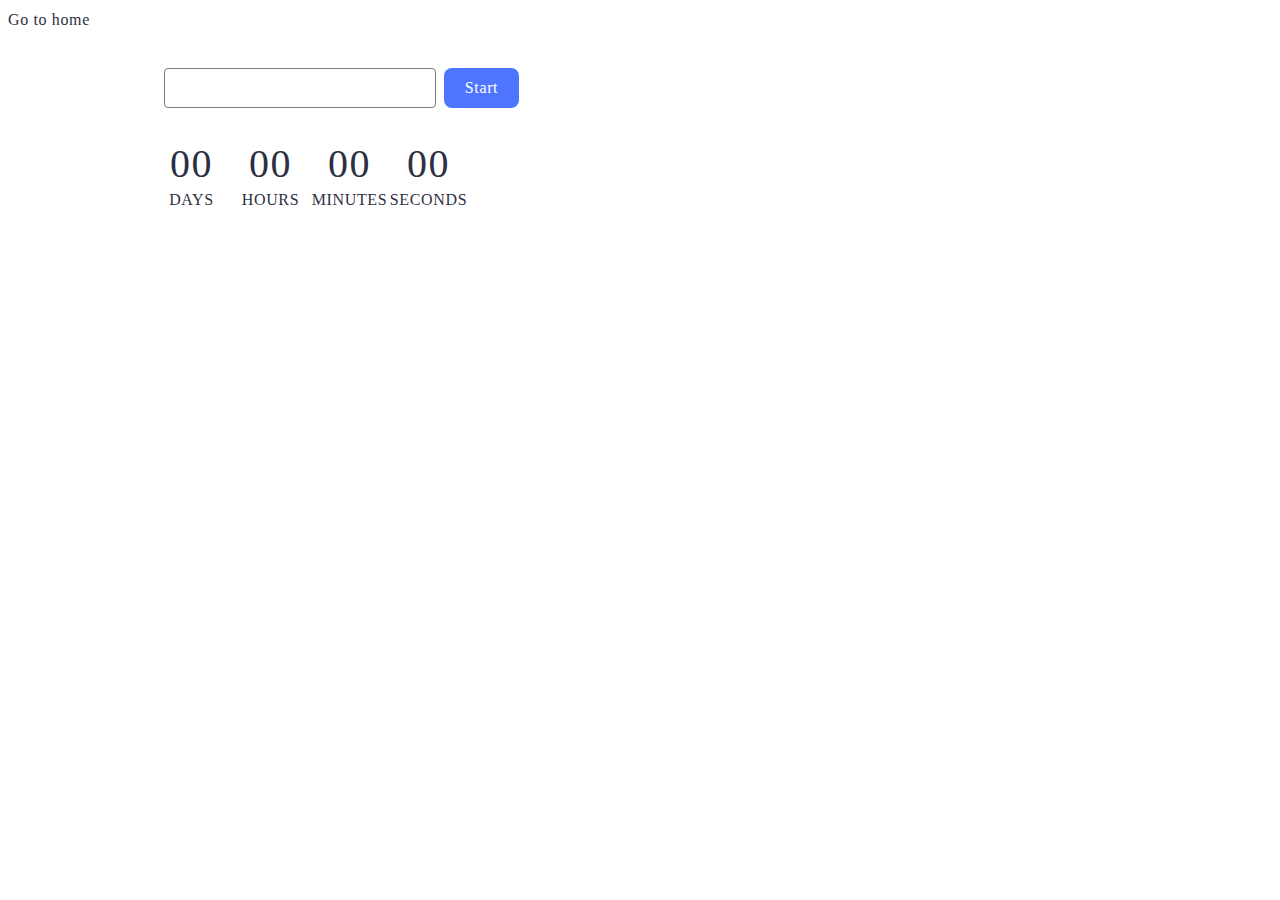
<file: src/1-timer.html>
<!DOCTYPE html>
<html lang="en">
  <head>
    <meta charset="UTF-8" />
    <meta http-equiv="X-UA-Compatible" content="IE=edge" />
    <meta name="viewport" content="width=device-width, initial-scale=1.0" />
    <title>Timer</title>
    <link rel="preconnect" href="https://fonts.googleapis.com" />
    <link rel="preconnect" href="https://fonts.gstatic.com" crossorigin />
    <link rel="stylesheet" href="./css/styles.css" />
  </head>
  <body>
    <div>
      <a href="./index.html">Go to home</a>
    </div>
    <div class="container">
      <div class="input">
        <input type="text" id="datetime-picker" />
        <button type="button" data-start>Start</button>
      </div>

      <div class="timer">
        <div class="field">
          <span class="value" data-days>00</span>
          <span class="label">Days</span>
        </div>
        <div class="field">
          <span class="value" data-hours>00</span>
          <span class="label">Hours</span>
        </div>
        <div class="field">
          <span class="value" data-minutes>00</span>
          <span class="label">Minutes</span>
        </div>
        <div class="field">
          <span class="value" data-seconds>00</span>
          <span class="label">Seconds</span>
        </div>
      </div>
    </div>
    <script type="module" src="./js/1-timer.js"></script>
  </body>
</html>
</file>
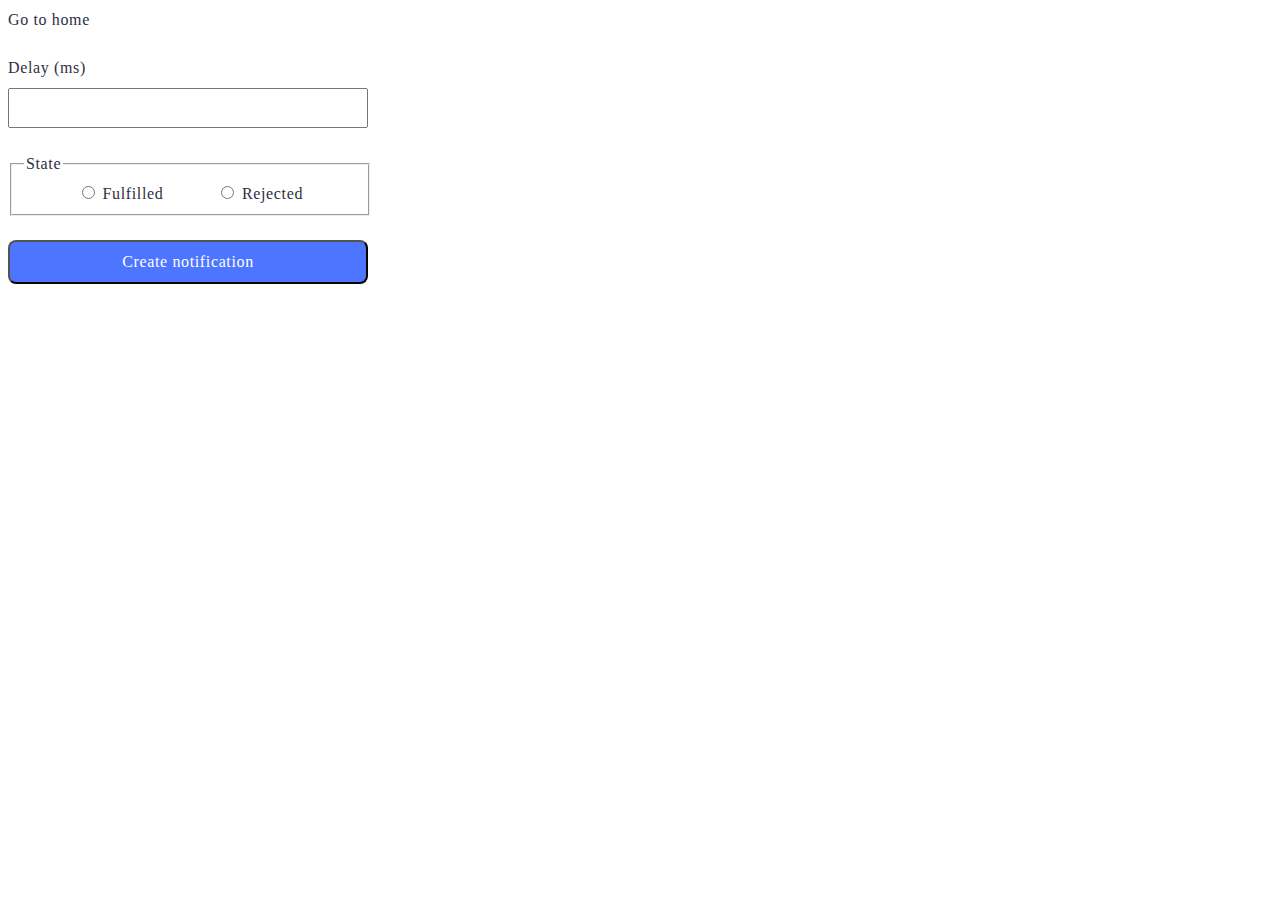
<file: src/2-snackbar.html>
<!DOCTYPE html>
<html lang="en">
  <head>
    <meta charset="UTF-8" />
    <meta http-equiv="X-UA-Compatible" content="IE=edge" />
    <meta name="viewport" content="width=device-width, initial-scale=1.0" />
    <title>Snackbar</title>
    <link rel="preconnect" href="https://fonts.googleapis.com" />
    <link rel="preconnect" href="https://fonts.gstatic.com" crossorigin />
    <link rel="stylesheet" href="./css/styles.css" />
  </head>
  <body>
    <section>
      <div>
        <a href="./index.html">Go to home</a>
      </div>
      <form class="form">
        <label class="ms-input">
          Delay (ms)
          <input type="number" name="delay" required />
        </label>

        <fieldset>
          <legend>State</legend>
          <label class="radio">
            <input type="radio" name="state" value="fulfilled" required />
            Fulfilled
          </label>
          <label class="radio">
            <input type="radio" name="state" value="rejected" required />
            Rejected
          </label>
        </fieldset>

        <button type="submit">Create notification</button>
      </form>
    </section>
    <script type="module" src="./js/2-snackbar.js"></script>
  </body>
</html>
</file>
<file: src/css/styles.css>
/**
  |============================
  | include css partials with
  | default @import url()
  |============================
*/
@import url('./reset.css');
@import url('./vite-promo.css');
@import url('./header.css');

:root {
  font-family: Inter, Avenir, Helvetica, Arial, sans-serif;
  font-size: 16px;
  line-height: 1.5;
  font-weight: 400;

  color: #242424;
  background-color: rgba(255, 255, 255, 0.87);

  font-synthesis: none;
  text-rendering: optimizeLegibility;
  -webkit-font-smoothing: antialiased;
  -moz-osx-font-smoothing: grayscale;
  -webkit-text-size-adjust: 100%;
}

 * {
  box-sizing: border-box;
 }

body {
  color: #2E2F42;
    font-family: Montserrat;
    font-size: 16px;
    font-style: normal;
    font-weight: 400;
    letter-spacing: 0.04em;
}

 .container {
  display: flex;
  width: 1440px;
  height: 496px;
  padding: 36px 929px 316px 156px;
  flex-direction: column;
  align-items: flex-start;
  gap: 32px;

 }

 .input > button {
    display: flex;
    padding: 8px 16px;
    justify-content: center;
    align-items: center;
    width: 75px;
    height: 40px;
    border: none;
    border-radius: 8px;
    background: #4E75FF;
    color: #FFF;
    
    font-family: Montserrat;
    font-size: 16px;
    font-style: normal;
    font-weight: 500;
    line-height: 1.5;
    letter-spacing: 0.64px;
 }

 .input > input {
  width: 272px;
  height: 40px;
  border-radius: 4px;
  border: 1px solid #808080;
 }

 .input {
  display: flex;
    align-items: flex-start;
    gap: 8px;
 }

.timer {
  display: flex;
  gap: 24px;
}

.field {
  display: flex;
  flex-direction: column;
  align-items: center;
  width: 55px;
}

 .value {
    font-size: 40px;
    line-height: 1.2;
    letter-spacing: 0.04em;
        
 }

 .label {
line-height: 1.5;
text-transform: uppercase;
 }

 .input > button:disabled {
       background: #CFCFCF;
      color: #989898;
 }

/* ---> Sanckbar */

form {
  display: flex;
  flex-direction: column;
 width: 360px;
height: 40px;
gap: 24px;
margin-top: 24px;
}

.ms-input {
  gap: 8px;
  display: flex;
flex-direction: column;
}

.ms-input > input {
  width: 360px;
  height: 40px;
}


fieldset {
  display: flex;
  justify-content: space-evenly;
  width: 360px;
  height: 64px;
}

form > button {
  display: flex;
    width: 360px;
    padding: 8px 16px;
    justify-content: center;
    align-items: center;
    gap: 10px;
    border-radius: 8px;
      background: #4E75FF;
  color: #FFF;
  
    font-family: Montserrat;
    font-size: 16px;
    font-style: normal;
    font-weight: 500;
    line-height: 1.5;
    letter-spacing: 0.64px;
}
</file>
